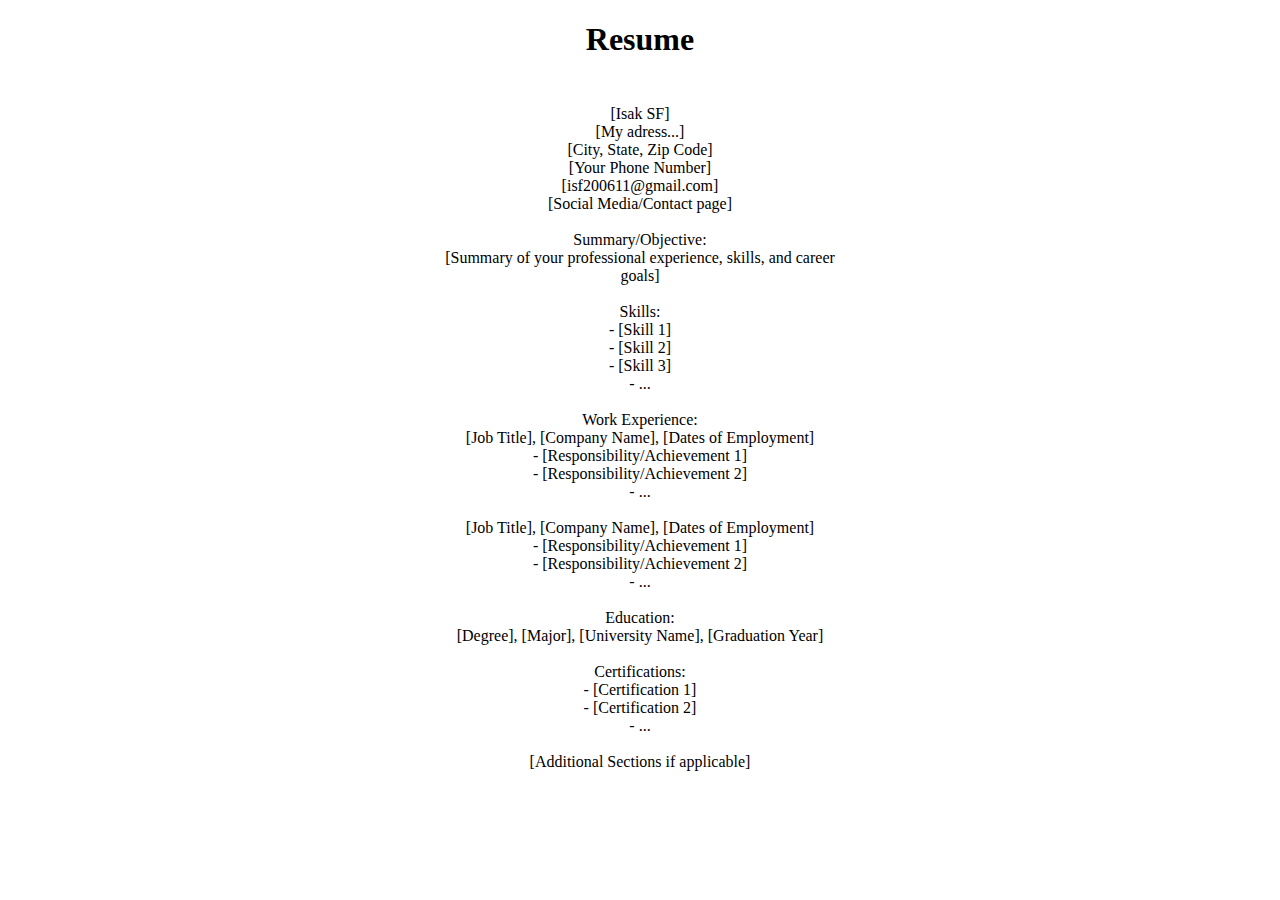
<file: resume.html>
<!DOCTYPE html>
<html lang="en">
  <head>
    <meta charset="UTF-8" />
    <meta name="viewport" content="width=device-width, initial-scale=1.0" />
    <title>Resume</title>
  </head>
  <body>
    <div
      style="
        margin: auto;
        padding-right: 20px;
        padding-left: 20px;
        max-width: 400px;
        text-align: center;
      "
    >
      <h1 style="padding-bottom: 25px">Resume</h1>
      <p>
        [Isak SF] <br />
        [My adress...] <br />
        [City, State, Zip Code] <br />
        [Your Phone Number] <br />
        [isf200611@gmail.com] <br />
        [Social Media/Contact page] <br />
        <br />
        Summary/Objective: <br />
        [Summary of your professional experience, skills, and career goals]
        <br />
        <br />
        Skills: <br />
        - [Skill 1] <br />
        - [Skill 2] <br />
        - [Skill 3] <br />
        - ... <br />
        <br />
        Work Experience: <br />
        [Job Title], [Company Name], [Dates of Employment] <br />
        - [Responsibility/Achievement 1] <br />
        - [Responsibility/Achievement 2] <br />
        - ... <br />
        <br />
        [Job Title], [Company Name], [Dates of Employment] <br />
        - [Responsibility/Achievement 1] <br />
        - [Responsibility/Achievement 2] <br />
        - ... <br />
        <br />
        Education: <br />
        [Degree], [Major], [University Name], [Graduation Year] <br />
        <br />
        Certifications: <br />
        - [Certification 1] <br />
        - [Certification 2] <br />
        - ... <br />
        <br />
        [Additional Sections if applicable] <br />
      </p>
    </div>
  </body>
</html>
</file>
